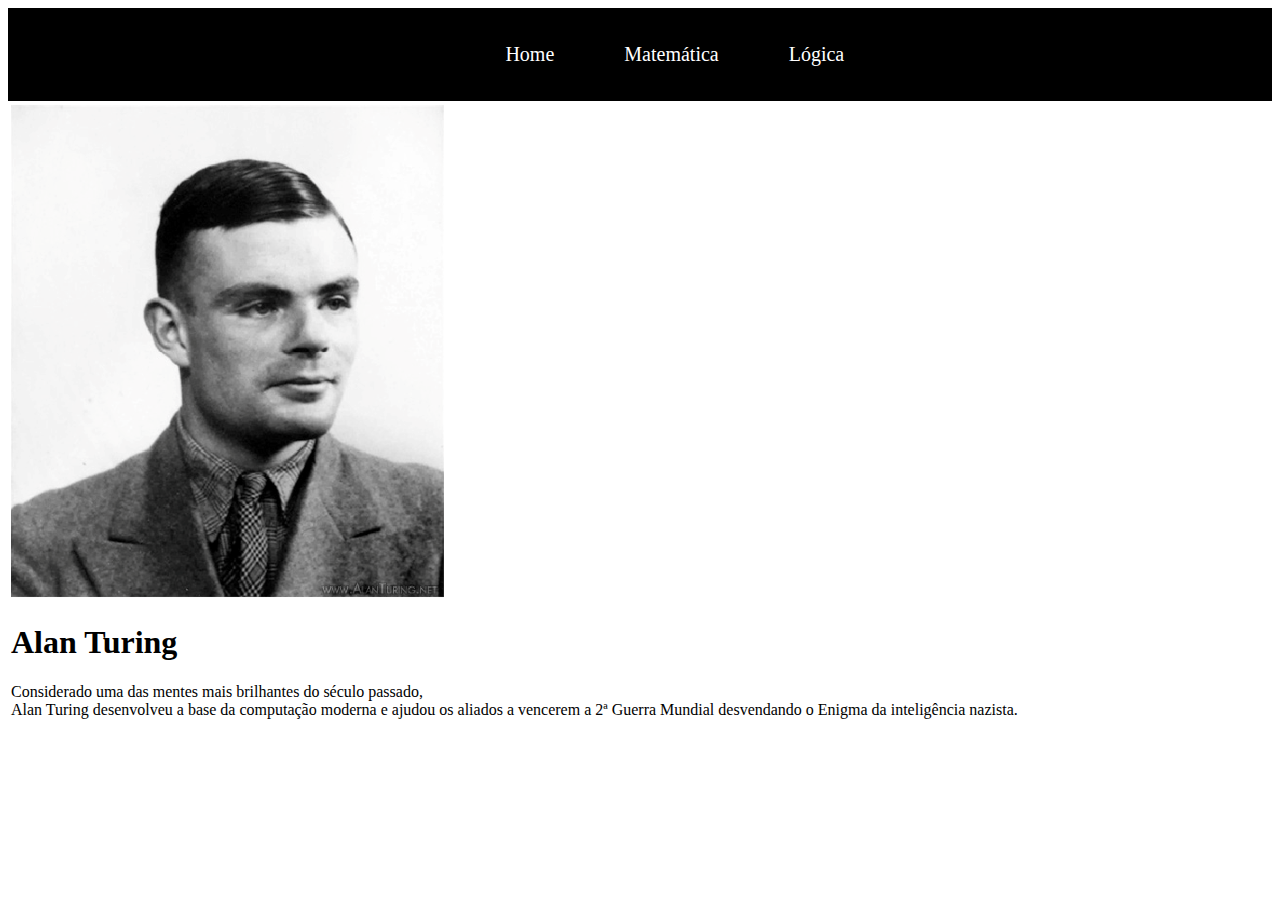
<file: ME AJUDA SENHOR/computação.html>
<!DOCTYPE html>
<html lang="en">
<head>
    <meta charset="UTF-8">
    <meta http-equiv="X-UA-Compatible" content="IE=edge">
    <meta name="viewport" content="width=device-width, initial-scale=1.0">
    <title>me ajuda senhor</title>
    <link rel="stylesheet" type="text/css" href="style.css" media="screen" />
</head>
<body>
    <nav id="nav-content">
        <ul id="ul-content">
            <li id="li-content"><a href="index.html">Home</a></li>
            <li id="li-content"><a href="matematica.html">Matemática</a></li>
            <li id="li-content"><a href="lógica.html">Lógica</a></li>
        </ul>
    </nav>
    <section>
        <table>
            <tr>
                <td><img class="img-computação" src="img/alan.png">
                    <h1>Alan Turing</h1>
                    <p>Considerado uma das mentes mais brilhantes do século passado,<br>Alan Turing desenvolveu a base da computação moderna e ajudou os aliados a vencerem a 2ª Guerra Mundial desvendando o Enigma da inteligência nazista.</p>
                </td>
            </tr>
        </table>
    </section>
    </body>
</html>
</file>
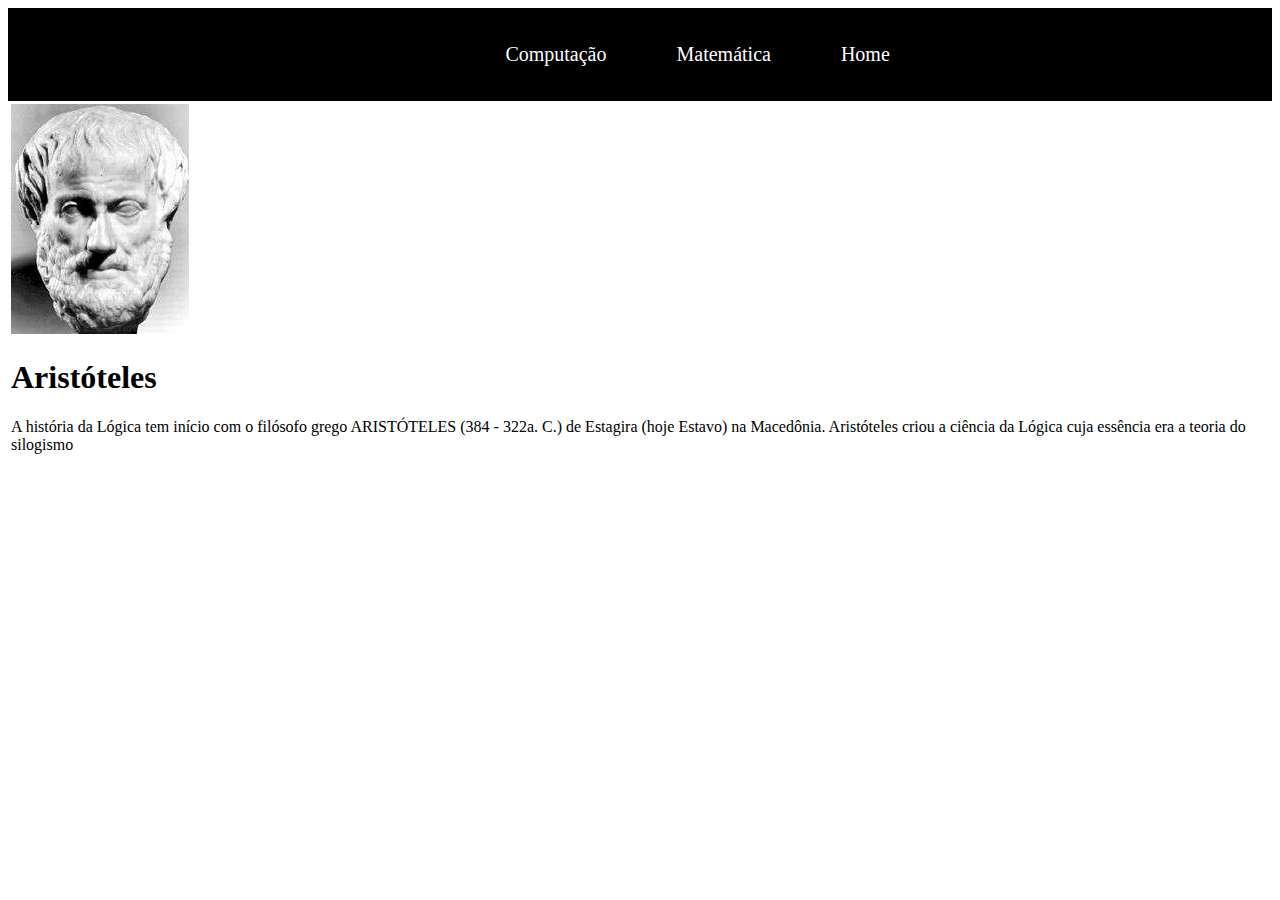
<file: ME AJUDA SENHOR/lógica.html>
<!DOCTYPE html>
<html lang="en">
<head>
    <meta charset="UTF-8">
    <meta http-equiv="X-UA-Compatible" content="IE=edge">
    <meta name="viewport" content="width=device-width, initial-scale=1.0">
    <title>me ajuda senhor</title>
    <link rel="stylesheet" type="text/css" href="style.css" media="screen" />
</head>
<body>
    <nav id="nav-content">
        <ul id="ul-content">
            <li id="li-content"><a href="computação.html">Computação</a></li>
            <li id="li-content"><a href="matematica.html">Matemática</a></li>
            <li id="li-content"><a href="index.html">Home</a></li>
        </ul>
    </nav>
    </body>
    <section>
        <table>
            <tr>
                <td><img class="img-logica" src="img/aristoteles.jpg">
                    <h1>Aristóteles</h1>
                    <p>A história da Lógica tem início com o filósofo grego ARISTÓTELES (384 - 322a. C.) de Estagira (hoje Estavo) na Macedônia. Aristóteles criou a ciência da Lógica cuja essência era a teoria do silogismo</p>
                </td>
            </tr>
        </table>
    </section>
</html>
</file>
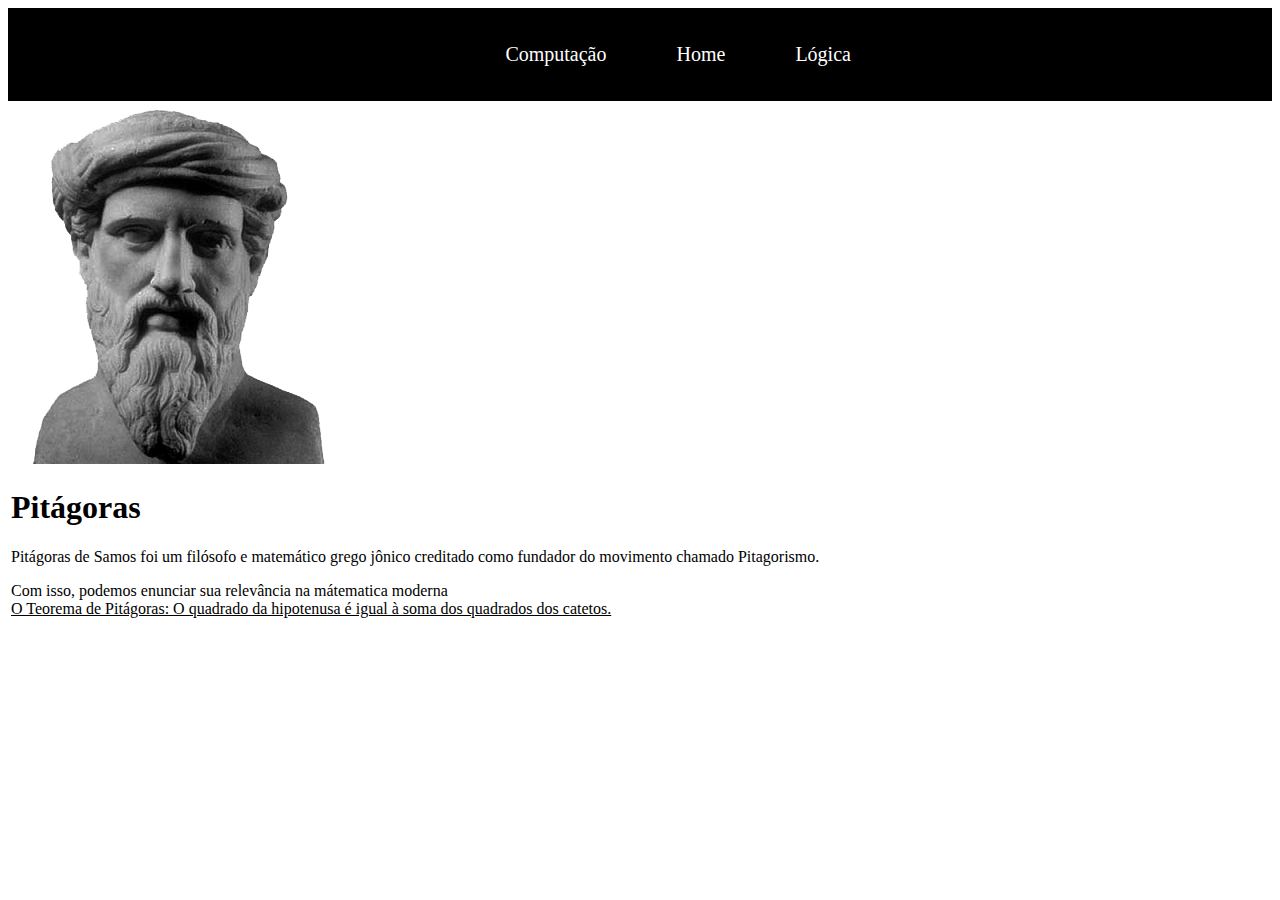
<file: ME AJUDA SENHOR/matematica.html>
<!DOCTYPE html>
<html lang="en">
<head>
    <meta charset="UTF-8">
    <meta http-equiv="X-UA-Compatible" content="IE=edge">
    <meta name="viewport" content="width=device-width, initial-scale=1.0">
    <title>me ajuda senhor</title>
    <link rel="stylesheet" type="text/css" href="style.css" media="screen" />
</head>
<body>
    <nav id="nav-content">
        <ul id="ul-content">
            <li id="li-content"><a href="computação.html">Computação</a></li>
            <li id="li-content"><a href="index.html">Home</a></li>
            <li id="li-content"><a href="lógica.html">Lógica</a></li>
        </ul>
    </nav>
    </body>
    <section>
        <table>
            <tr>
                <td><img class="img-matematica" src="img/pitagoras.png">
                    <h1>Pitágoras</h1>
                        <p>Pitágoras de Samos foi um filósofo e matemático grego jônico creditado como fundador do movimento chamado Pitagorismo.</p>
                        <p>Com isso, podemos enunciar sua relevância na mátematica moderna<br><u>O Teorema de Pitágoras: O quadrado da hipotenusa é igual à soma dos quadrados dos catetos.</p>
                </td>
            </tr>
        </table>
    </section>
</html>
</file>
<file: ME AJUDA SENHOR/style.css>
@import url('https://fonts.googleapis.com/css2?family=Poppins:ital,wght@0,100;0,200;0,300;0,400;0,500;0,600;0,700;0,800;0,900;1,100;1,200;1,300;1,400;1,500;1,600;1,700;1,800;1,900&display=swap');zasqx
*{
    margin: 0 auto;
    padding: 0 auto;
    box-sizing: border-box;
    font-family: 'Poppins', sans-serif;
    margin-top: 10px;
}

body
{
    background-color: #fff;
}

#nav-content
{
    background-color: #000;
}
#ul-content
{
    display: flex;
    width: 30%;
    margin: auto;
}
#li-content a
{
    text-decoration: none;
    color: #fff;
}
#li-content  
{
    font-size: 20px;
    padding: 35px;
}
</file>
